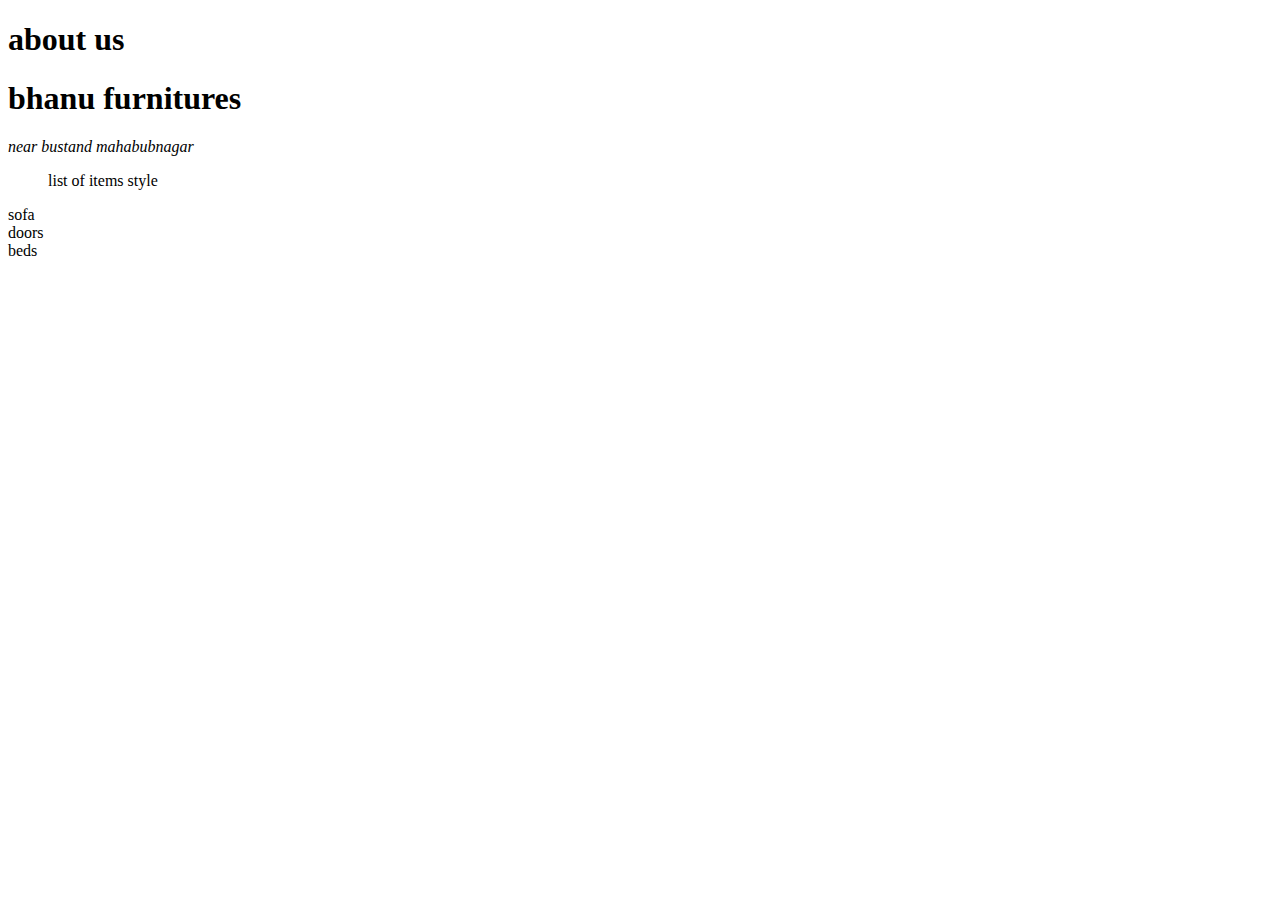
<file: about.html>
<!DOCTYPE html>
<html lang="en">
    <head>
        <title>aboutus</title>
    </head>
    <body>
        <h1>about us</h1>
        <p>
            <h1>bhanu furnitures </h1>
            <address> near bustand mahabubnagar</address>
            <div>
            <ul>list of items style</ul>
            <li>sofa</li>
            <li>doors</li>
            <li>beds</li>
            </div>
        </p>
    </body>   
</html>
</file>
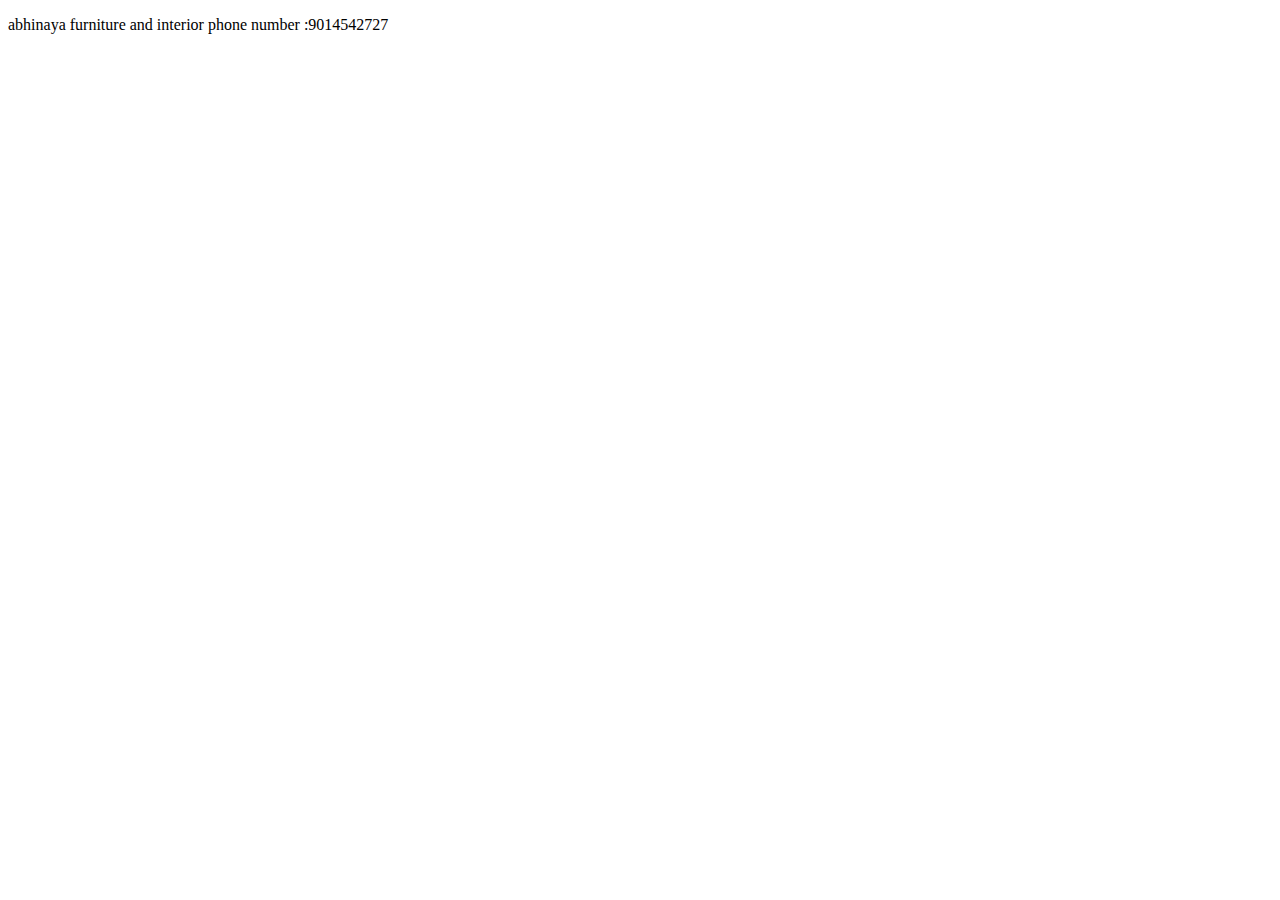
<file: contact.html>
<!DOCTYPE html>
<html lang="en">
    <head>
        <title>contact us</title>
    </head>
    <body>
        <title>contact us</title>
        <P>abhinaya furniture and interior phone number :9014542727</P>
    </body>
</html>
</file>
